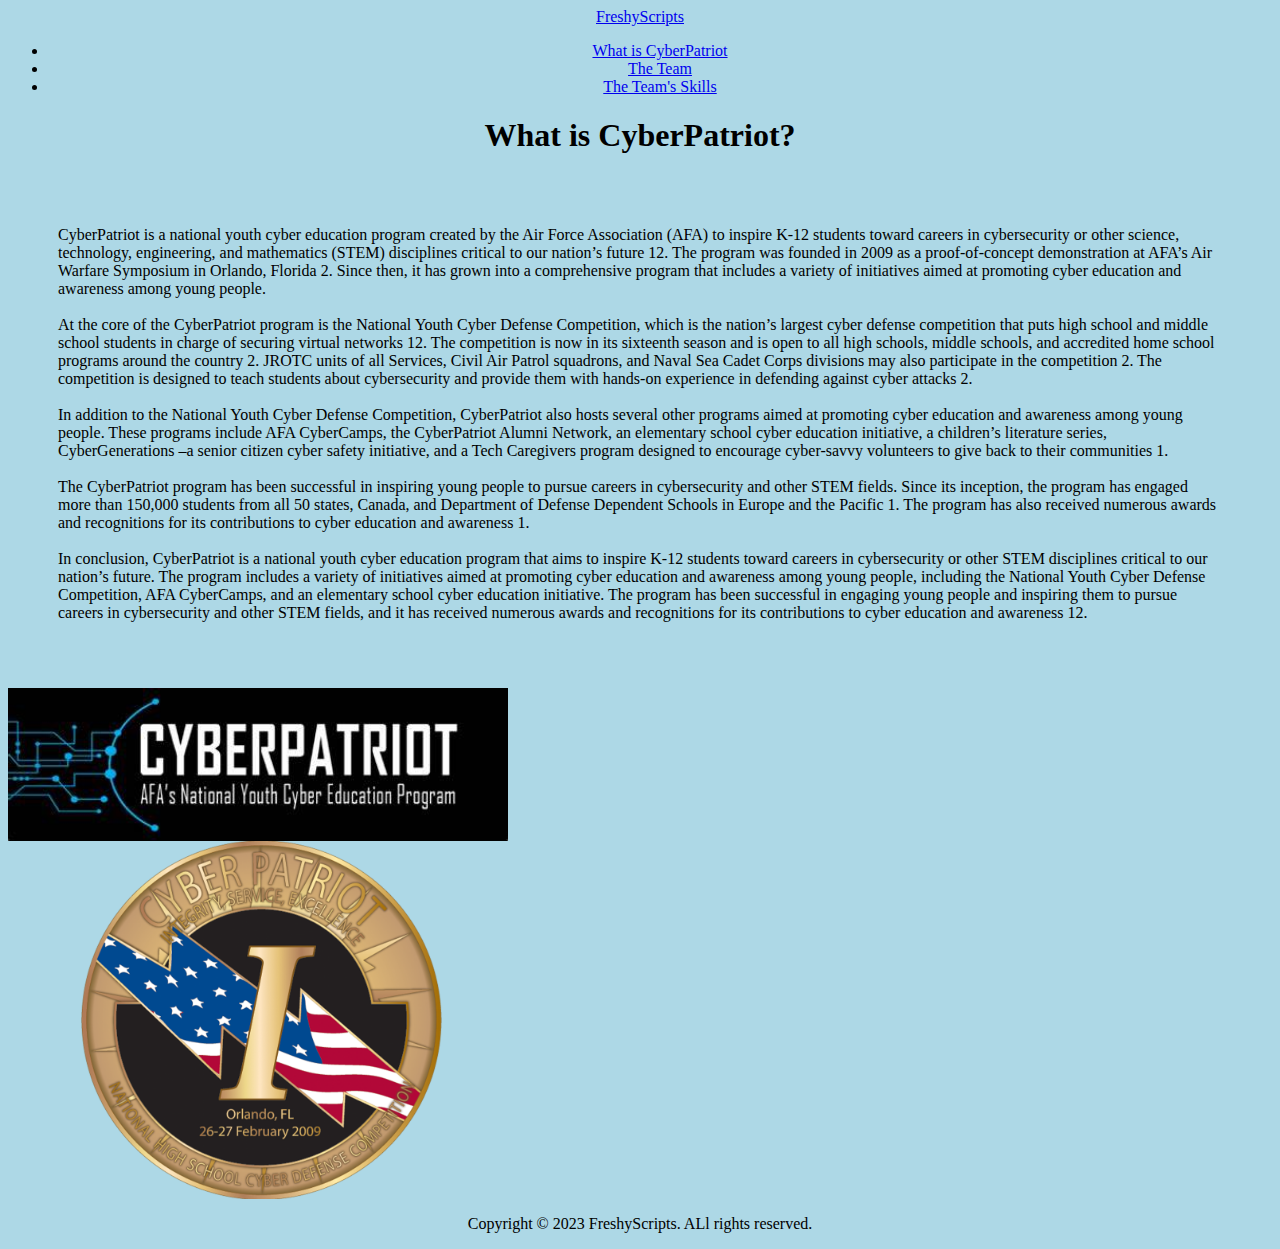
<file: index.html>
<!DOCTYPE html>

<html lang="en">
    <head>
        <meta name="viewport" content="width=device-width, initial-scale=1">
        <link href="https://cdn.jsdelivr.net/npm/bootstrap@5.2.3/dist/css/bootstrap.min.css" rel="stylesheet" integrity="sha384-rbsA2VBKQhggwzxH7pPCaAqO46MgnOM80zW1RWuH61DGLwZJEdK2Kadq2F9CUG65" crossorigin="anonymous">
        <script src="https://cdn.jsdelivr.net/npm/bootstrap@5.2.3/dist/js/bootstrap.bundle.min.js" integrity="sha384-kenU1KFdBIe4zVF0s0G1M5b4hcpxyD9F7jL+jjXkk+Q2h455rYXK/7HAuoJl+0I4" crossorigin="anonymous"></script>
        <link href="styles.css" rel="stylesheet">
        <title>FreshyScripts</title>
    </head>
    <body>
    <header class='centered'>
        <nav class="navbar navbar-default">
            <div class="container-fluid">
                <div class="navbar-header">
                    <a class="navbar-brand" href="#">FreshyScripts</a>
                </div>
                <ul class="nav navbar-nav">
                    <li class="active"><a href="#">What is CyberPatriot</a></li>
                    <li><a href='team.html'>The Team</a></li>
                    <li><a href='stats.html'>The Team's Skills</a></li>
                </ul>
                </div>
            </nav>
        </header>
        <main>
            <h1 class='large centered'>What is CyberPatriot?</h1>
            <p class='medium text'>
                CyberPatriot is a national youth cyber education program created by the Air Force Association (AFA) to inspire K-12 students toward careers in cybersecurity or other science, technology, engineering, and mathematics (STEM) disciplines critical to our nation’s future 12. The program was founded in 2009 as a proof-of-concept demonstration at AFA’s Air Warfare Symposium in Orlando, Florida 2. Since then, it has grown into a comprehensive program that includes a variety of initiatives aimed at promoting cyber education and awareness among young people.
                <br><br>
                At the core of the CyberPatriot program is the National Youth Cyber Defense Competition, which is the nation’s largest cyber defense competition that puts high school and middle school students in charge of securing virtual networks 12. The competition is now in its sixteenth season and is open to all high schools, middle schools, and accredited home school programs around the country 2. JROTC units of all Services, Civil Air Patrol squadrons, and Naval Sea Cadet Corps divisions may also participate in the competition 2. The competition is designed to teach students about cybersecurity and provide them with hands-on experience in defending against cyber attacks 2.
                <br><br>
                In addition to the National Youth Cyber Defense Competition, CyberPatriot also hosts several other programs aimed at promoting cyber education and awareness among young people. These programs include AFA CyberCamps, the CyberPatriot Alumni Network, an elementary school cyber education initiative, a children’s literature series, CyberGenerations –a senior citizen cyber safety initiative, and a Tech Caregivers program designed to encourage cyber-savvy volunteers to give back to their communities 1.
                <br><br>
                The CyberPatriot program has been successful in inspiring young people to pursue careers in cybersecurity and other STEM fields. Since its inception, the program has engaged more than 150,000 students from all 50 states, Canada, and Department of Defense Dependent Schools in Europe and the Pacific 1. The program has also received numerous awards and recognitions for its contributions to cyber education and awareness 1.
                <br><br>
                In conclusion, CyberPatriot is a national youth cyber education program that aims to inspire K-12 students toward careers in cybersecurity or other STEM disciplines critical to our nation’s future. The program includes a variety of initiatives aimed at promoting cyber education and awareness among young people, including the National Youth Cyber Defense Competition, AFA CyberCamps, and an elementary school cyber education initiative. The program has been successful in engaging young people and inspiring them to pursue careers in cybersecurity and other STEM fields, and it has received numerous awards and recognitions for its contributions to cyber education and awareness 12.
            </p>
            <img alt='cyberPatriot image' class='centered imageFront' src=image1>
            <img alt='cyberPatriot image' class='centered imageFront' src=image2>
        </main>
        <footer class='centered'>
            <p class=small>
            Copyright &copy; 2023 FreshyScripts. ALl rights reserved.
            </p>
        </footer>
    </body>
</html>
</file>
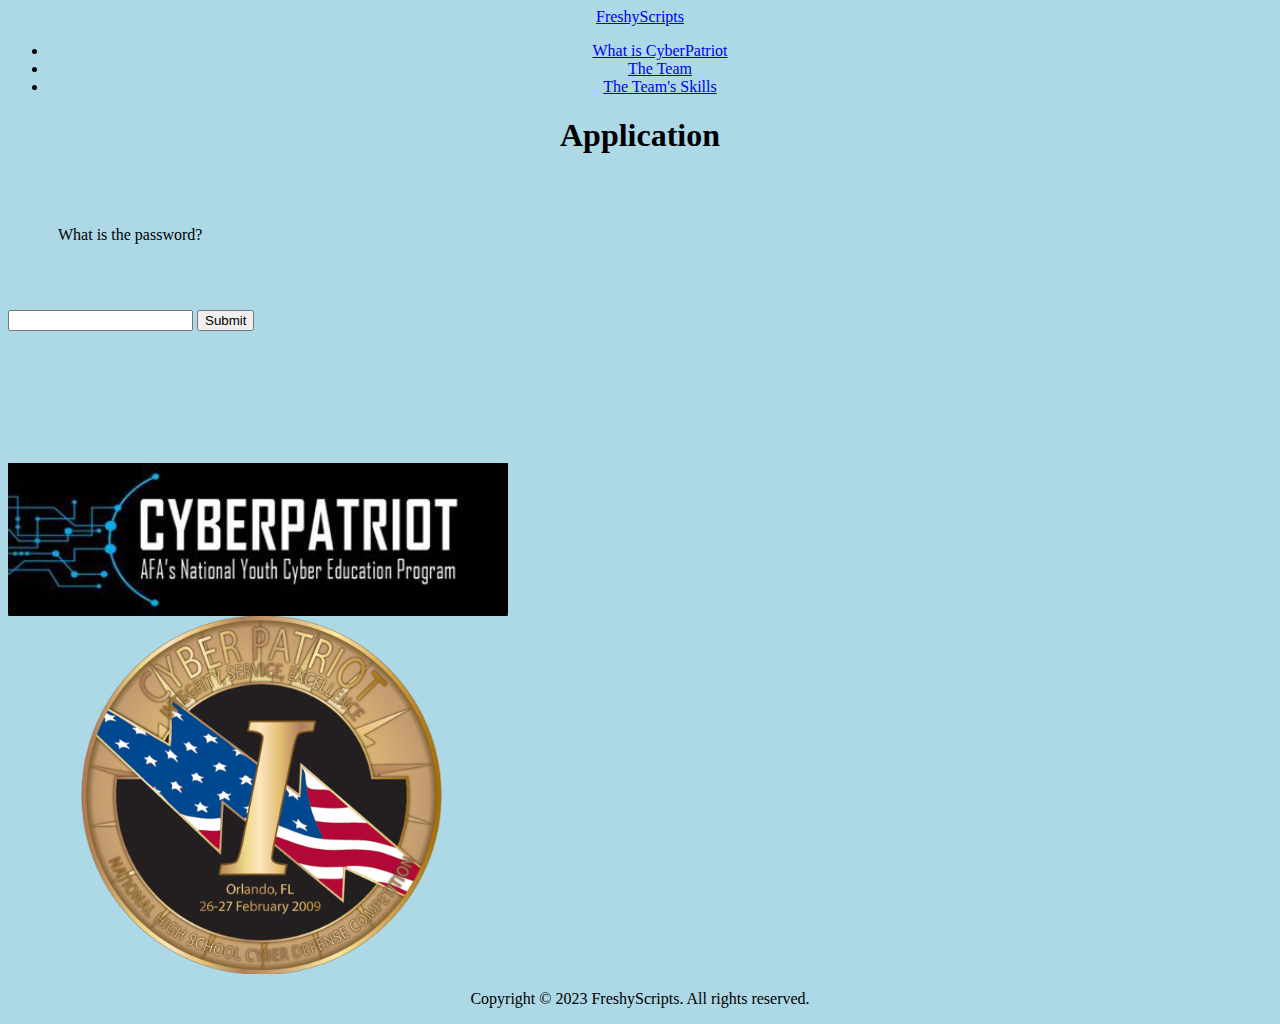
<file: application.html>
<!DOCTYPE html>

<html lang="en">
    <head>
        <meta name="viewport" content="width=device-width, initial-scale=1">
        <link href="https://cdn.jsdelivr.net/npm/bootstrap@5.2.3/dist/css/bootstrap.min.css" rel="stylesheet" integrity="sha384-rbsA2VBKQhggwzxH7pPCaAqO46MgnOM80zW1RWuH61DGLwZJEdK2Kadq2F9CUG65" crossorigin="anonymous">
        <script src="https://cdn.jsdelivr.net/npm/bootstrap@5.2.3/dist/js/bootstrap.bundle.min.js" integrity="sha384-kenU1KFdBIe4zVF0s0G1M5b4hcpxyD9F7jL+jjXkk+Q2h455rYXK/7HAuoJl+0I4" crossorigin="anonymous"></script>
        <link href="styles.css" rel="stylesheet">
        <title>FreshyScripts</title>
    </head>
    <body>
    <header class='centered'>
        <nav class="navbar navbar-default">
            <div class="container-fluid">
                <div class="navbar-header">
                    <a class="navbar-brand" href="#">FreshyScripts</a>
                </div>
                <ul class="nav navbar-nav">
                    <li class="active"><a href="#">What is CyberPatriot</a></li>
                    <li><a href='team.html'>The Team</a></li>
                    <!-- <li><a href='skills.html'>The Team's Skills</a></li> -->
                    <li><a href='stats.html'>The Team's Skills</a></li>
                </ul>
                </div>
            </nav>
        </header>
        <main>
            <h1 class='large centered'>Application</h1>
            <p class='medium text'>What is the password?</p>
            <form id='response_form'>
                <input id='inputButton' autocomplete='off'>
                <button type='submit'>Submit</button>
            </form>
            <p id='applicationP' class='medium text'></p>
            <img alt='cyberPatriot image' class='centered imageFront' src=image1>
            <img alt='cyberPatriot image' class='centered imageFront' src=image2>
        </main>
        <script>
            function hexToString(hex) {
                var result = '';
                for (var i = 0; i < hex.length; i += 2) {
                    var byte = hex.substring(i, i + 2);
                    var char = String.fromCharCode(parseInt(byte, 16));
                    result += char;
                }
                return result;
            }

            document.getElementById('response_form').addEventListener('submit', function(event) {
                if (document.getElementById('inputButton').value === hexToString('6244756273546865476f6174')) {
                    document.getElementById('applicationP').innerHTML = "Apply Here: <a href=https://docs.google.com/forms/d/e/1FAIpQLSd_3K61q_30r9CENqXkRpNvwOMqmLiTsr60xzPfZRaRq5mo2A/viewform>application"
                }
                event.preventDefault();
            });
        </script>
        <footer class='centered'>
            <p class=small>
            Copyright &copy; 2023 FreshyScripts. All rights reserved.
            </p>
        </footer>
    </body>
</html>
</file>
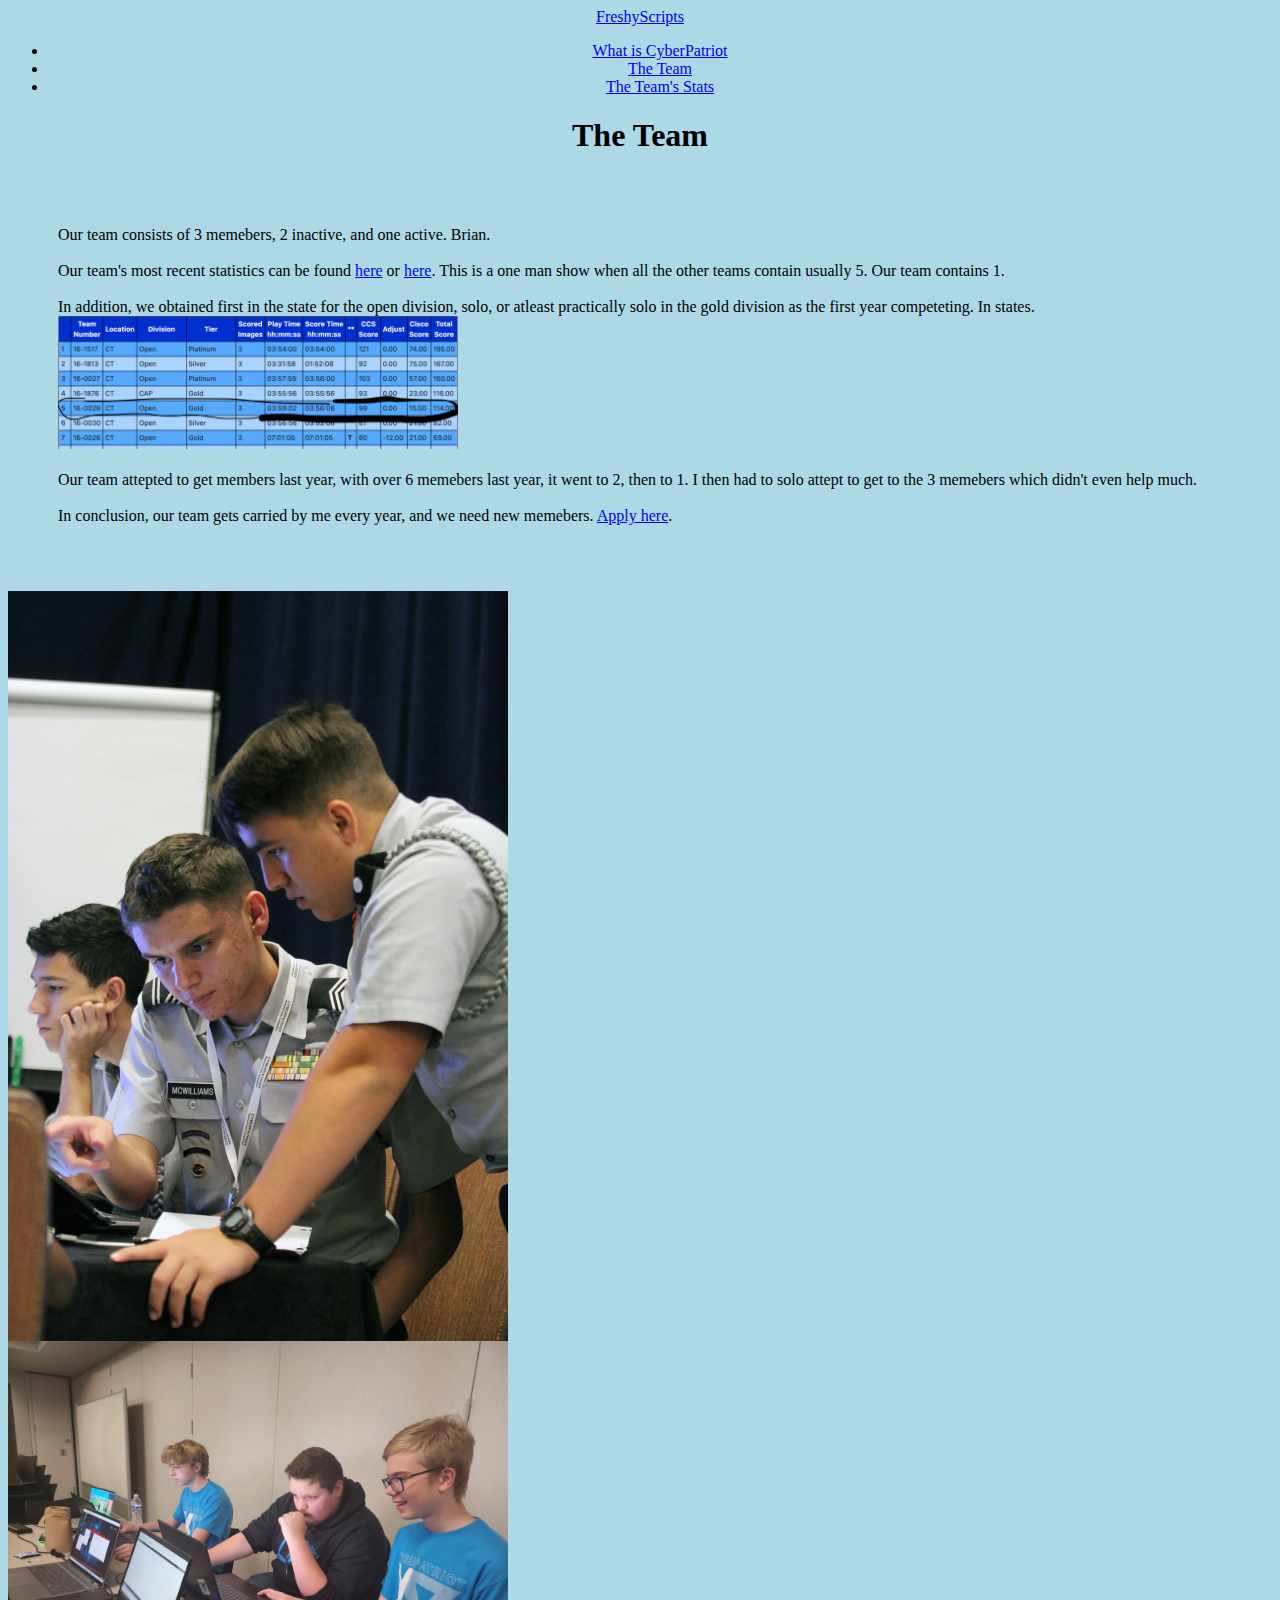
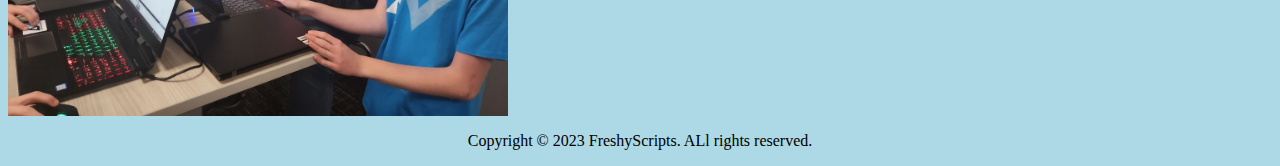
<file: team.html>
<!DOCTYPE html>

<html lang="en">
    <head>
        <meta name="viewport" content="width=device-width, initial-scale=1">
        <link href="https://cdn.jsdelivr.net/npm/bootstrap@5.2.3/dist/css/bootstrap.min.css" rel="stylesheet" integrity="sha384-rbsA2VBKQhggwzxH7pPCaAqO46MgnOM80zW1RWuH61DGLwZJEdK2Kadq2F9CUG65" crossorigin="anonymous">
        <script src="https://cdn.jsdelivr.net/npm/bootstrap@5.2.3/dist/js/bootstrap.bundle.min.js" integrity="sha384-kenU1KFdBIe4zVF0s0G1M5b4hcpxyD9F7jL+jjXkk+Q2h455rYXK/7HAuoJl+0I4" crossorigin="anonymous"></script>
        <link href="styles.css" rel="stylesheet">
        <title>Freshy Scripts</title>
    </head>
    <body>
    <header class='centered'>
        <nav class="navbar navbar-default">
            <div class="container-fluid">
                <div class="navbar-header">
                    <a class="navbar-brand" href="#">FreshyScripts</a>
                </div>
                <ul class="nav navbar-nav">
                    <li><a href='index.html'>What is CyberPatriot</a></li>
                    <li><a href='team.html'>The Team</a></li>
                    <!-- <li><a href='skills.html'>The  Team's Skills</a></li> -->
                    <li><a href='stats.html'>The Team's Stats</a></li>
                </ul>
                </div>
            </nav>
        </header>
        <main>
            <h1 class='large centered'>The Team</h1>
            <p class='medium text'>
                Our team consists of 3 memebers, 2 inactive, and one active. Brian.
                <br><br>
                Our team's most recent statistics can be found <a href='https://scoreboard.uscyberpatriot.org/team.php?team=16-0028'>here</a> or <a href='stats.html'>here</a>. This is a one man show when all the other teams contain usually 5. Our team contains 1.
                <br><br>
                In addition, we obtained first in the state for the open division, solo, or atleast practically solo in the gold division as the first year competeting. In states.
                <img alt='cyberPatriot image' src=image6.png width=400>
                <br><br>
                Our team attepted to get members last year, with over 6 memebers last year, it went to 2, then to 1. I then had to solo attept to get to the 3 memebers which didn't even help much.
                <br><br>
                In conclusion, our team gets carried by me every year, and we need new memebers. <a href='application.html'>Apply here</a>.
            </p>
            <img alt='cyberPatriot image' src=image3.jpg class='centered imageFront'>
            <img alt='cyberPatriot image' src=image4.png class='centered imageFront'>
        </main>
        <footer class='centered'>
            <p class=small>
            Copyright &copy; 2023 FreshyScripts. ALl rights reserved.
            </p>
        </footer>
    </body>
</html>
</file>
<file: styles.css>
.small {
    text-size="small";
}
.medium {
    text-size="medium";
}
.centered {
    text-align: center;
    image-align: center;
}
body {
    background: #ADD8E6;
}
.large {
    text-size="large";
}
.text, image {
    padding: 50px;
}
.imageFront {
    width: 500px;
    justify-content: center; /* Center horizontally */
    display: flex;
    align-items: center; /* Center vertically if the container has a specific height */
}
</file>
